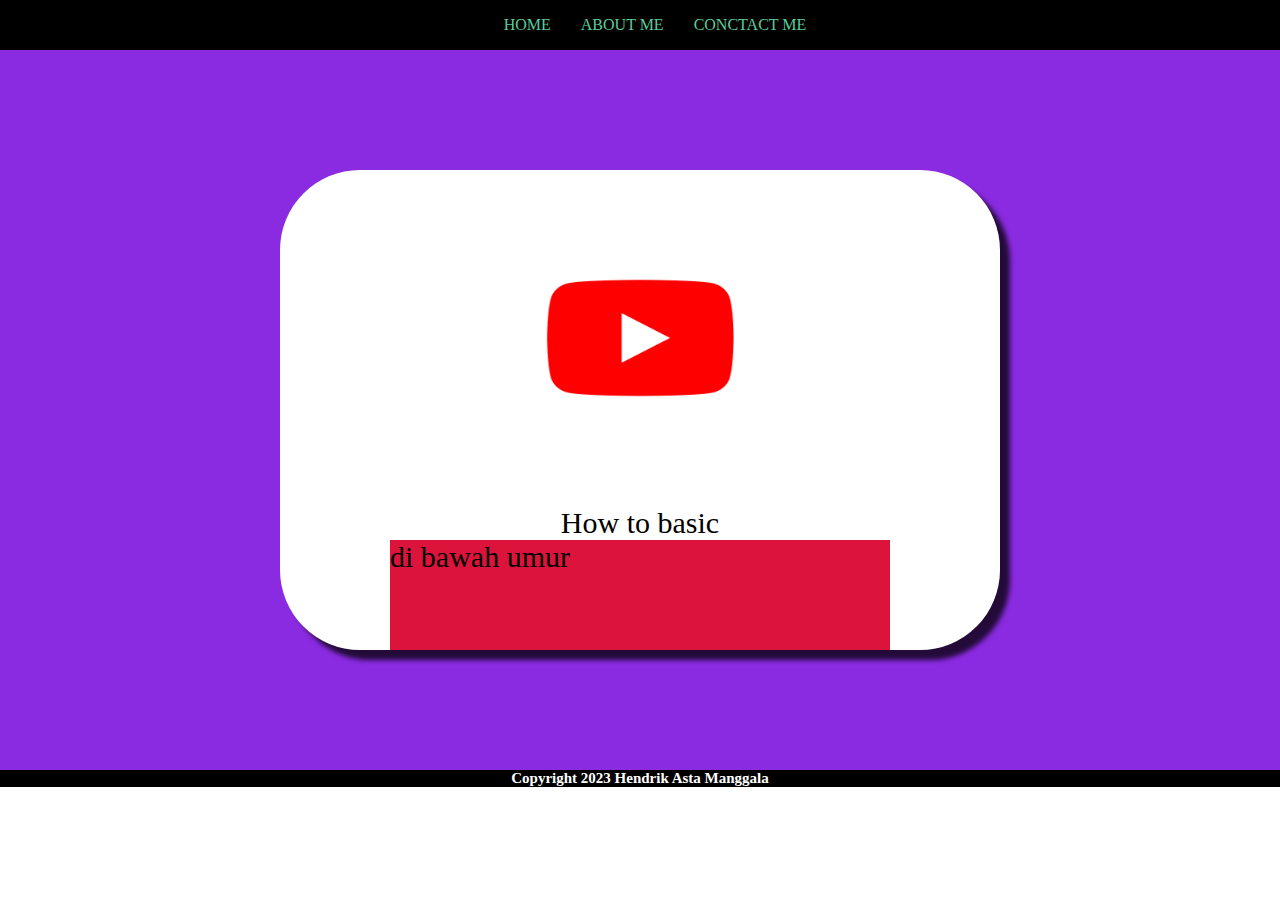
<file: HTML Basic Learn/index.html>
<html>

<head></head>
<title>Web Hendrik</title>
<link rel="stylesheet" href="sytle.css" />

<body>
    <div class="container">
        <!-- NAVIGATION BAR -->
        <div class="container-navbar">
            <ul class="ul-navbar">
                <li class="li-navbar"></li>
                <a href="#" class="a-navbar">HOME</a>
                <li class="li-navbar"></li>
                <a href="about.html" class="a-navbar">ABOUT ME</a>
                <li class="li-navbar"></li>
                <a href="contact.html" class="a-navbar">CONCTACT ME</a>
            </ul>
        </div>
        <!-- NAVIGATION BAR SELESAI -->

        <!-- CONTENT 1 -->
        <div class="container-content">
            <a href="https://youtube.com/deaafrizal" class="a-content">
                <img src="youtube-logo-hd-8.png" class="img-content" />
                <p>How to basic</p>

                <!-- DATA START -->
                <div id="biodata"></div>
                <!-- DATA END -->
            </a>
        </div>
        <!-- CONTENT 1 END -->

        <!-- FOOTER -->
        <div class="container-footer">
            <h5 class="h5-footer">Copyright 2023 Hendrik Asta Manggala</h5>
        </div>
        <!-- FOOTER END -->
    </div>
    <script src="data.js" type="text/javascript"></script>
</body>

</html>
</file>
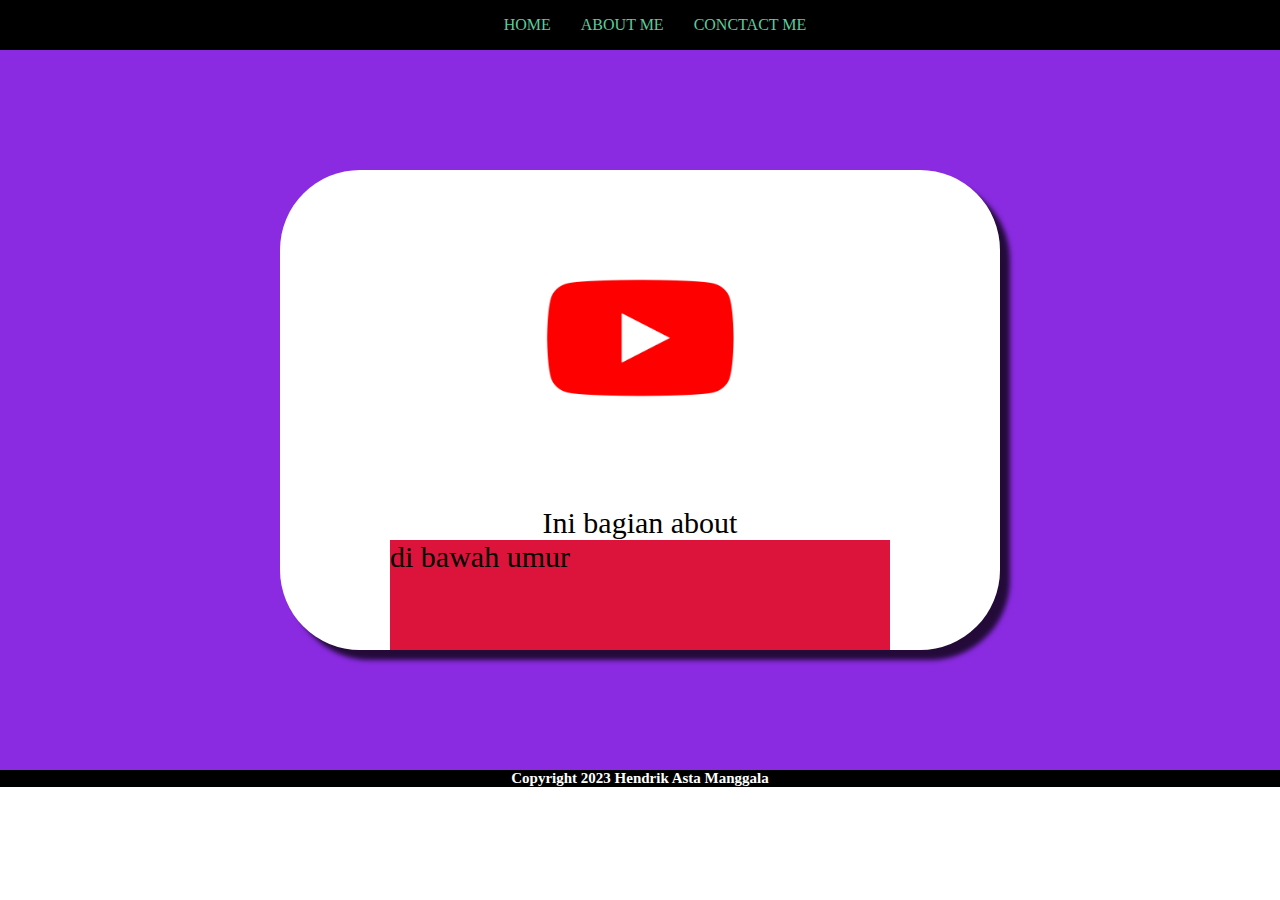
<file: HTML Basic Learn/about.html>
<html>

<head></head>
<title>About Hendrik</title>
<link rel="stylesheet" href="sytle.css" />

<body>
    <div class="container">
        <!-- NAVIGATION BAR -->
        <div class="container-navbar">
            <ul class="ul-navbar">
                <li class="li-navbar"></li>
                <a href="index.html" class="a-navbar">HOME</a>
                <li class="li-navbar"></li>
                <a href="#" class="a-navbar">ABOUT ME</a>
                <li class="li-navbar"></li>
                <a href="contact.html" class="a-navbar">CONCTACT ME</a>
            </ul>
        </div>
        <!-- NAVIGATION BAR SELESAI -->

        <!-- CONTENT 1 -->
        <div class="container-content">
            <a href="https://youtube.com/deaafrizal" class="a-content">
                <img src="youtube-logo-hd-8.png" class="img-content" />
                <p>Ini bagian about</p>

                <!-- DATA START -->
                <div id="biodata"></div>
                <!-- DATA END -->
            </a>
        </div>
        <!-- CONTENT 1 END -->

        <!-- FOOTER -->
        <div class="container-footer">
            <h5 class="h5-footer">Copyright 2023 Hendrik Asta Manggala</h5>
        </div>
        <!-- FOOTER END -->
    </div>
    <script src="data.js" type="text/javascript"></script>
</body>

</html>
</file>
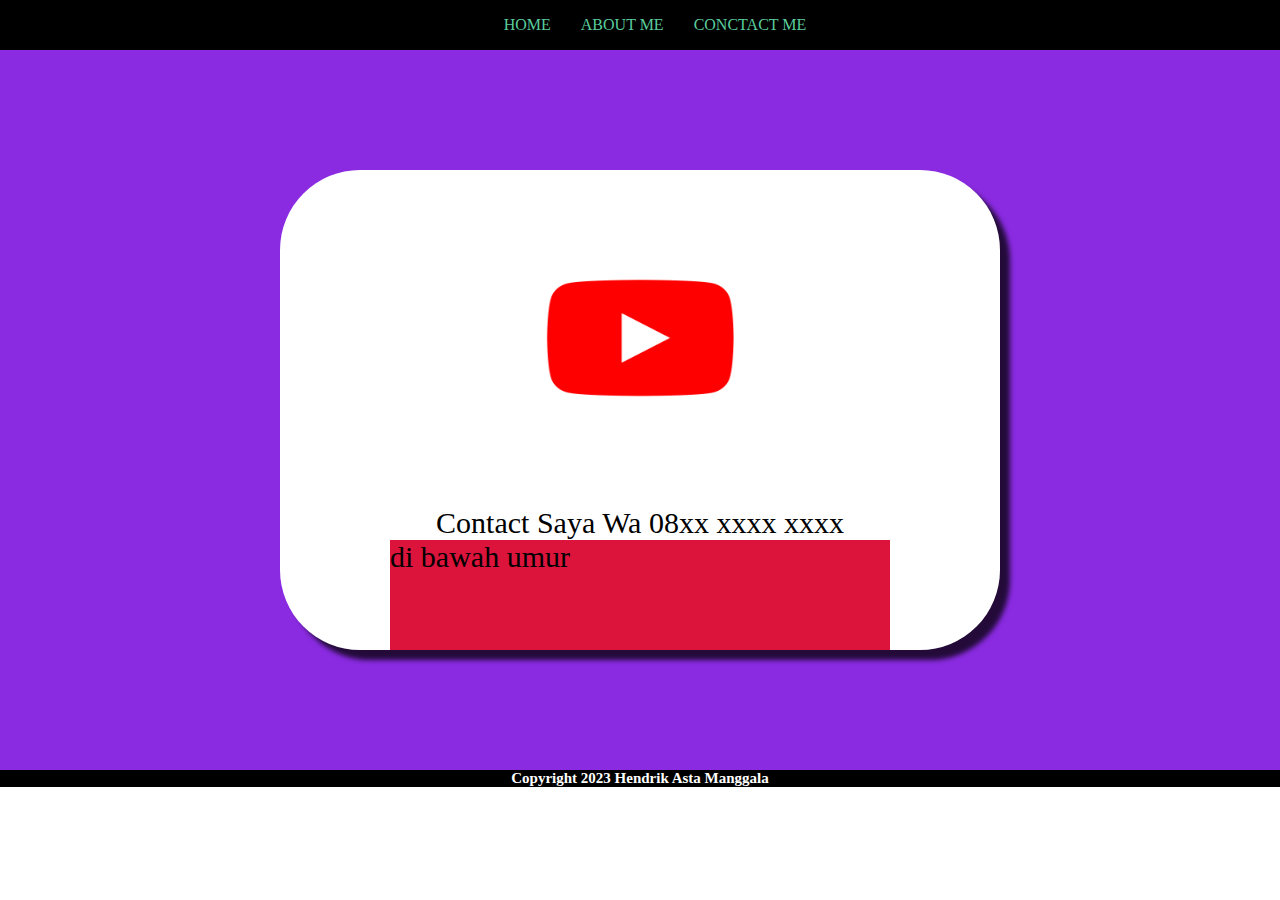
<file: HTML Basic Learn/contact.html>
<html>

<head></head>
<title>About Hendrik</title>
<link rel="stylesheet" href="sytle.css" />

<body>
    <div class="container">
        <!-- NAVIGATION BAR -->
        <div class="container-navbar">
            <ul class="ul-navbar">
                <li class="li-navbar"></li>
                <a href="index.html" class="a-navbar">HOME</a>
                <li class="li-navbar"></li>
                <a href="about.html" class="a-navbar">ABOUT ME</a>
                <li class="li-navbar"></li>
                <a href="#" class="a-navbar">CONCTACT ME</a>
            </ul>
        </div>
        <!-- NAVIGATION BAR SELESAI -->

        <!-- CONTENT 1 -->
        <div class="container-content">
            <a href="https://youtube.com/deaafrizal" class="a-content">
                <img src="youtube-logo-hd-8.png" class="img-content" />
                <p>Contact Saya Wa 08xx xxxx xxxx</p>

                <!-- DATA START -->
                <div id="biodata"></div>
                <!-- DATA END -->
            </a>
        </div>
        <!-- CONTENT 1 END -->

        <!-- FOOTER -->
        <div class="container-footer">
            <h5 class="h5-footer">Copyright 2023 Hendrik Asta Manggala</h5>
        </div>
        <!-- FOOTER END -->
    </div>
    <script src="data.js" type="text/javascript"></script>
</body>

</html>
</file>
<file: HTML Basic Learn/sytle.css>
*,
html {
    margin: 0;
    padding: 0;
}

.container {
    background-color:blueviolet;
}

.container-navbar {
    background-color:black;
}

.ul-navbar {
    display: flex;
    height: 50px;
    justify-content: center;
    align-items: center;
}

.li-navbar {
    list-style-type: none;
    padding: 10px;
    margin: 5px;
    color:white;
    font-size: 20px;
}

#biodata {
    background-color: crimson;
    width: 500px;
    height: 500px;
}
.a-navbar:hover {
    background-color: rgb(85, 13, 167);
    transition: 5s ease-in-out;
    border-radius: 5px;
}

.a-navbar {
    color:rgb(90, 205, 157);
    text-decoration: none;
}

.container-content {
    background-color: blueviolet;
    display: flex;
    justify-content: center;
    align-items: center;
    height: 80vh;
}

.a-content {
    width: 720px;
    height: 480px;
    background-color: white;
    display: flex;
    flex-direction: column;
    justify-content: center;
    align-items: center;
    color: black;
    text-decoration: none;
    font-size: 30px;
    border-radius: 80px;
    box-shadow: 10px 10px 5px 0px rgba(0,0,0,0.75);
    -webkit-box-shadow: 10px 10px 5px 0px rgba(0,0,0,0.75);
    -moz-box-shadow: 10px 10px 5px 0px rgba(0,0,0,0.75);

}

.img-content {
    width: 70%;
    height: 70%;
}

.container-footer {
    background-color: black;
    display: flex;
    justify-content: center;
    align-items: center;
    color: white;
}

.h5-footer {
    font-size: 15px;
}
</file>
